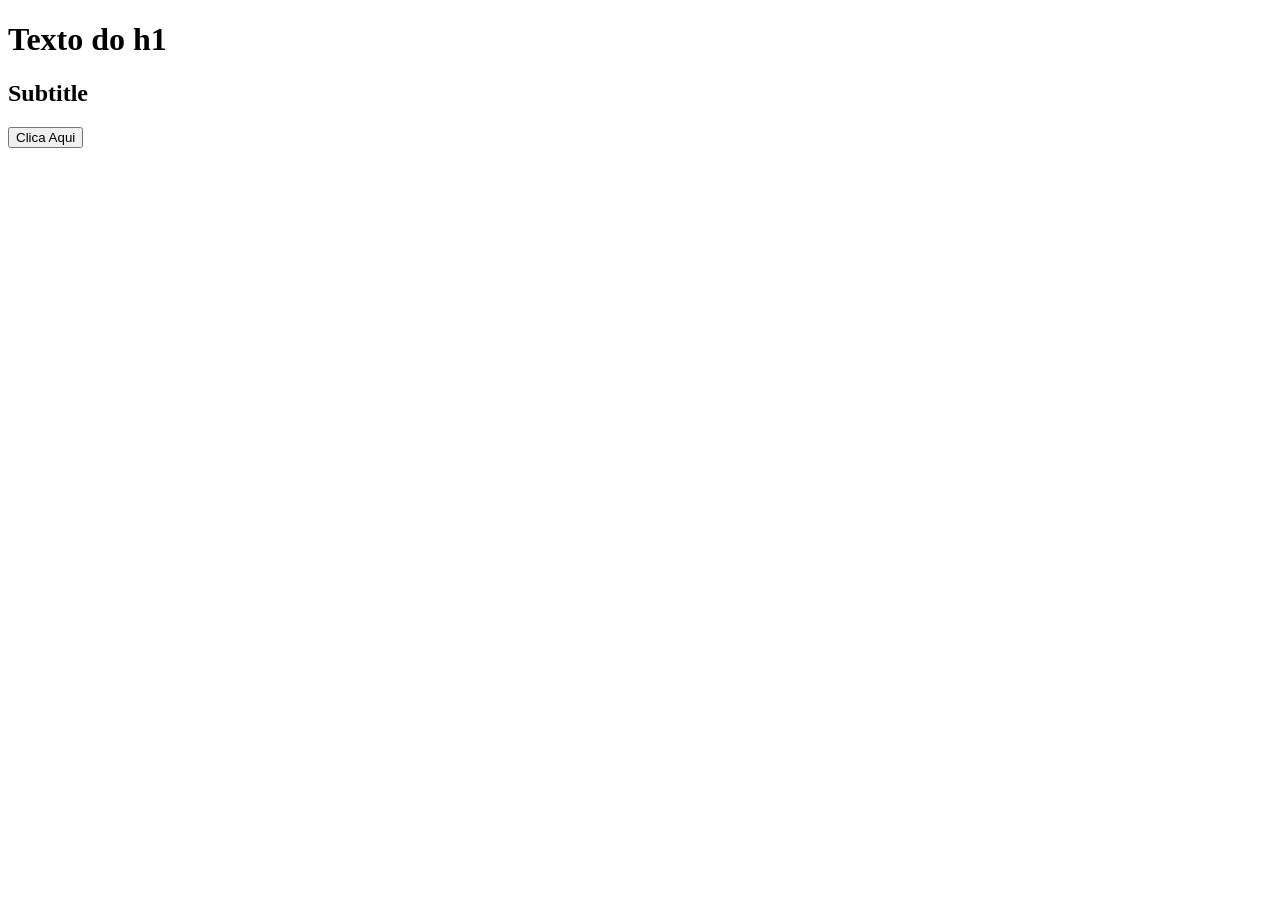
<file: eventos/index.html>
<!DOCTYPE html>
<html lang="en">
<head>
    <meta charset="UTF-8">
    <meta name="viewport" content="width=device-width, initial-scale=1.0">
    <title>Document</title>
    <style>
        .hide{
            display: none;
        }
    </style>
</head>
<body>
    <h1 id="title">Texto do h1</h1>
    <h2 id="subtitle">Subtitle</h2>

    <p id="legenda" class="hide">Contém algum texto!</p>

    <div>
        <button id="btn">Clica Aqui</button>
    </div>

    <script src="script.js"></script>
</body>
</html>
</file>
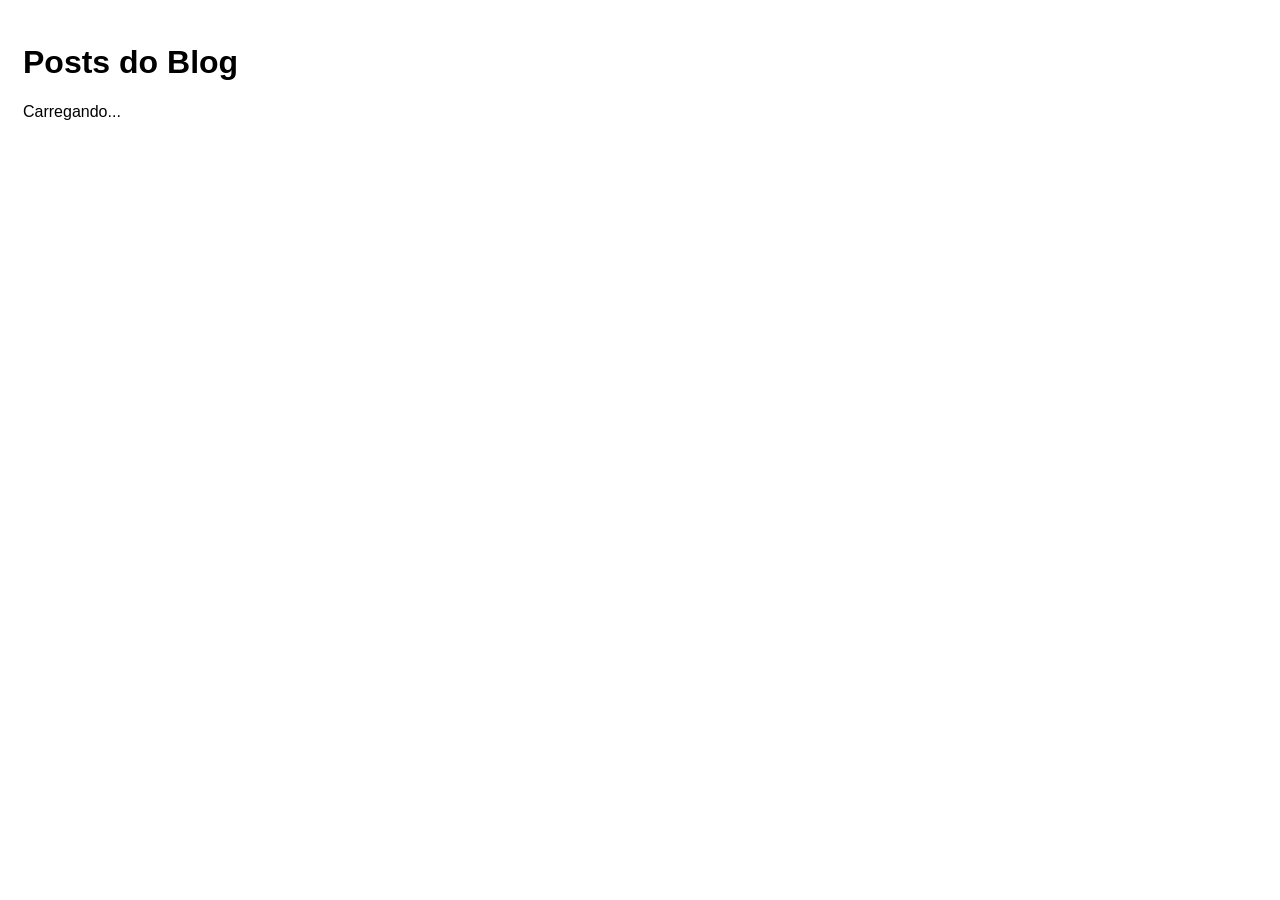
<file: fetch/index.html>
<!DOCTYPE html>
<html lang="en">
<head>
    <meta charset="UTF-8">
    <meta name="viewport" content="width=device-width, initial-scale=1.0">
    <link rel="stylesheet" href="style.css">
    <script src="script.js" defer></script>
    <title>Blog</title>
</head>
<body>
    <h1>Posts do Blog</h1>
    <p id="loading">Carregando...</p>
    <div id="posts-container"></div>
</body>
</html>
</file>
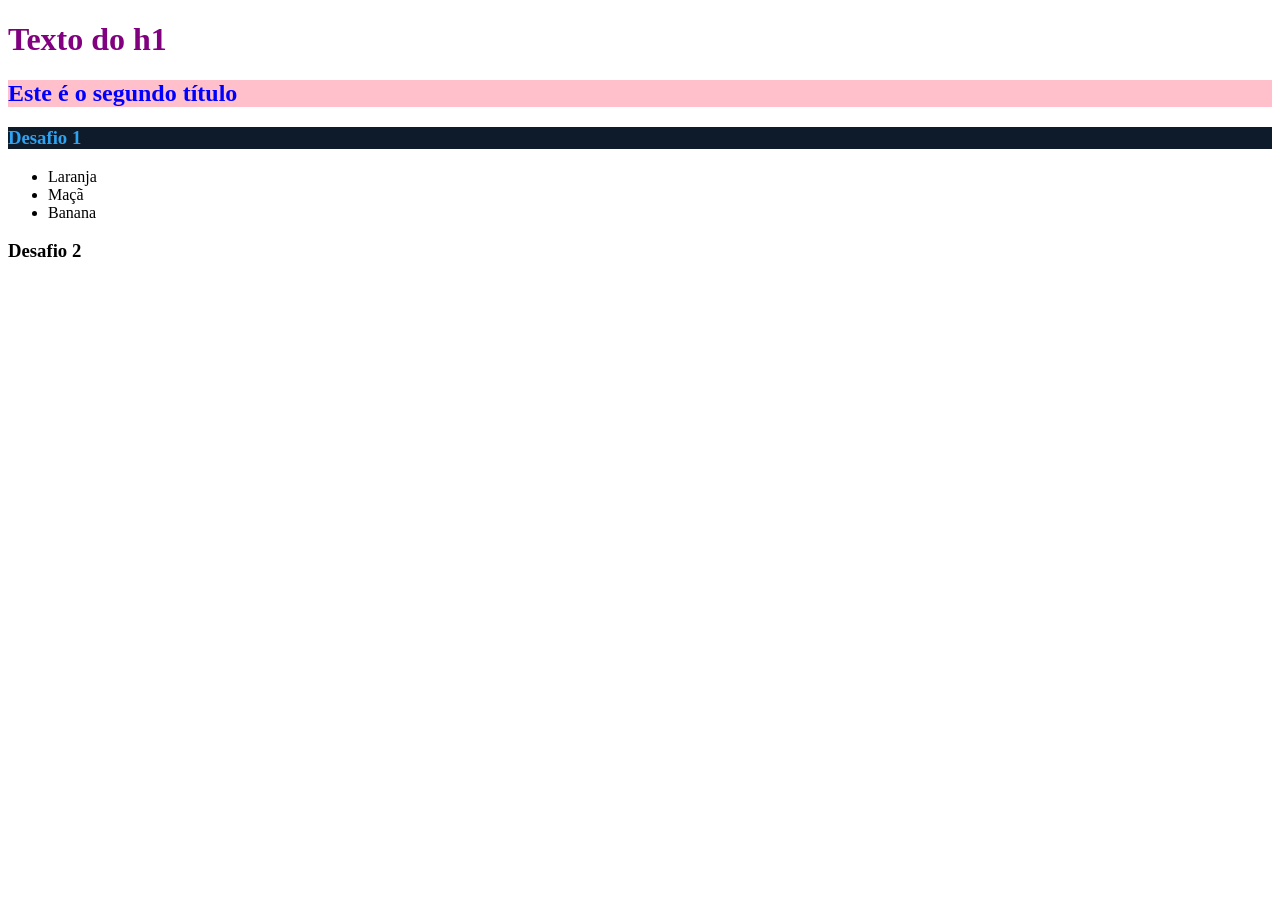
<file: estruturas/DOM+CSS/index.html>
<!DOCTYPE html>
<html lang="en">
<head>
    <meta charset="UTF-8">
    <meta name="viewport" content="width=device-width, initial-scale=1.0">
    <link rel="stylesheet" href="style.css">
    <title>Document</title>
</head>
<body>
    <h1>Texto do h1</h1>
    <p id="paragrafo"></p>

    <h2 class="subtitle">Este é o segundo título</h2>

    <h3 id="title">Desafio 1</h3>
    <ul id="ulFrutas">
        <li class="item">Laranja</li>
        <li class="item">Maçã</li>
        <li class="item">Banana</li>
    </ul>

    <h3>Desafio 2</h3>
    <p id="verificaIdade"></p>

    <div id="container"></div>

    <script src="script.js"></script>
</body>
</html>
</file>
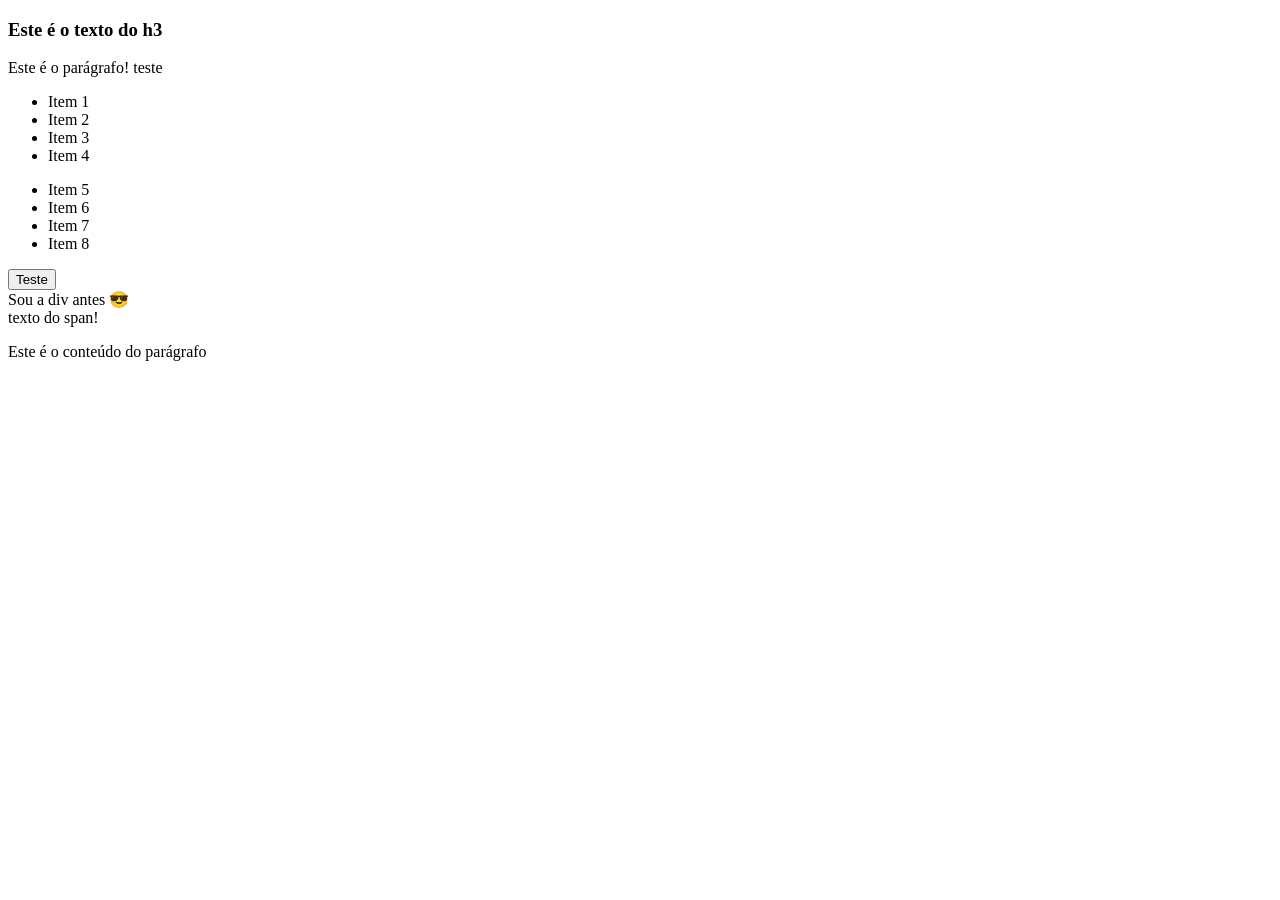
<file: estruturas/DOM/index.html>
<!DOCTYPE html>
<html lang="en">
<head>
    <meta charset="UTF-8">
    <meta name="viewport" content="width=device-width, initial-scale=1.0">
    <title>Document</title>
</head>
<body>
    <h1 id="title">Título Principal</h1>

    <h2 class="subtitle">Este é o segundo título</h2>

    <p id="paragrafo">Este é o parágrafo! <span>teste</span></p>

    <ul id="lista">
        <li class="item">Item 1</li>
        <li class="item">Item 2</li>
        <li class="item">Item 3</li>
        <li class="item">Item 4</li>
    </ul>

    <ul id="lista2">
        <li class="item">Item 5</li>
        <li class="item">Item 6</li>
        <li class="item">Item 7</li>
        <li class="item">Item 8</li>
    </ul>

    <div id="container">
        <p>Testando</p>
        <button id="btn">Teste</button>
    </div>

    <script src="script.js"></script>
</body>
</html>
</file>
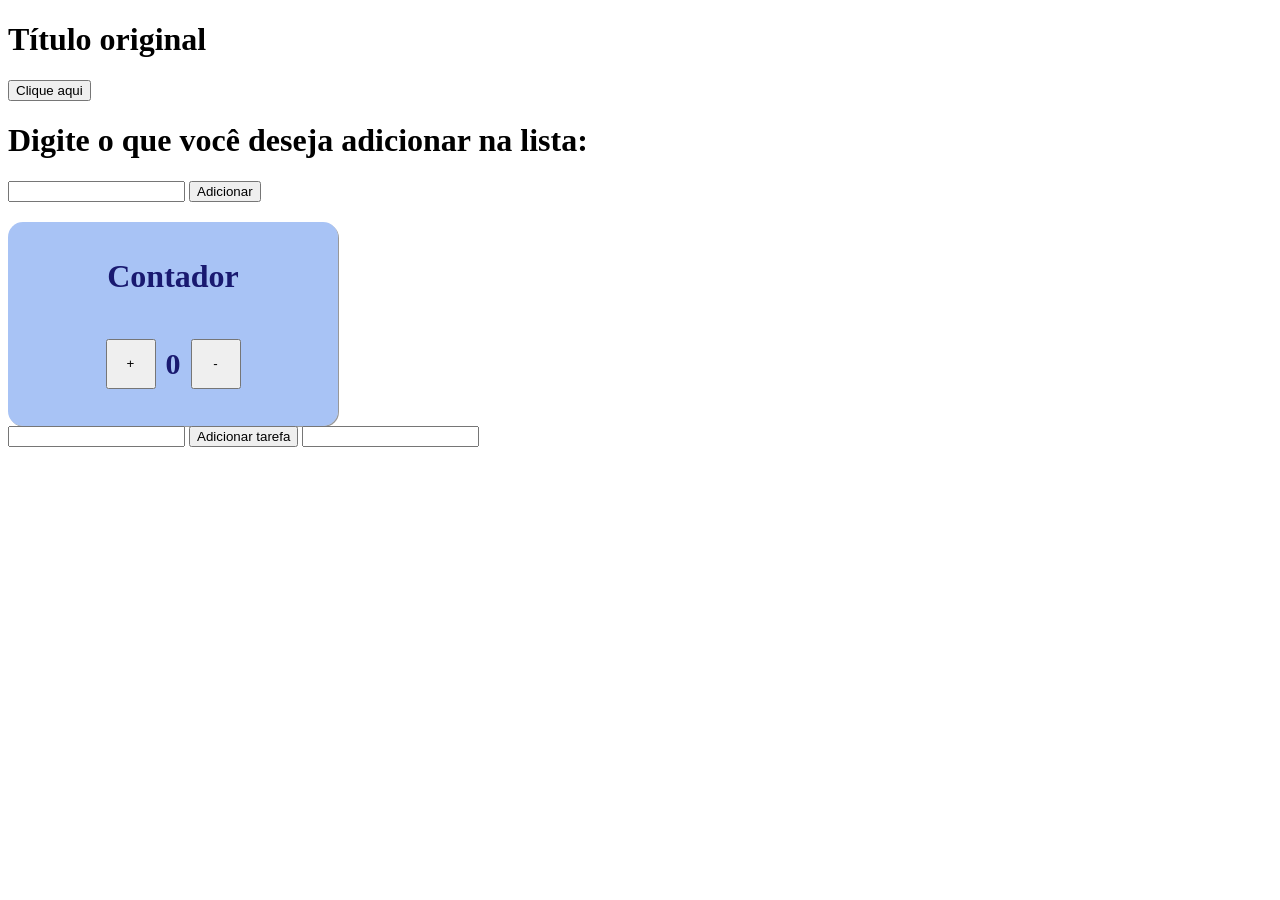
<file: praticas/exe11/index.html>
<!DOCTYPE html>
<html lang="en">
<head>
    <meta charset="UTF-8">
    <meta name="viewport" content="width=device-width, initial-scale=1.0">
    <title>Document</title>
</head>
<style>
    div.cont{
        background-color: rgba(100, 148, 237, 0.555);
        border-radius: 15px;
        padding: 15px;
        margin-right: auto;
        margin-top: 20px;
        width: 300px;
        box-shadow: 1px 1px rgba(0, 0, 0, 0.404);
    }

    div.calculadora{
        display: flex;
        flex-direction: row;
        gap: 10px;
        align-items: center;
        justify-content: center;
    }

    div.cont h1, p{
        color: midnightblue;
        text-align: center;
    }

    div.cont p{
        font-size: 30px;
        font-weight: bold;
    }

    div.calculadora button{
        width: 50px;
        height: 50px;
    }
</style>
<body>
   <h1 id="titulo">Título original</h1>
   <button id="botao" onclick="clicou()">Clique aqui</button>

   <h1>Digite o que você deseja adicionar na lista: </h1>
   <ul id="lista"></ul>
   <input type="text" id="input">
   <button id="add">Adicionar</button>


    <div class="cont">
        <h1>Contador</h1>
        <div class="calculadora">
            <button id="mais">+</button>
            <p id="contador">0</p>
            <button id="menos">-</button>
        </div>
    </div>


    <input type="text" id="tarefa">
    <button id="adicionar">Adicionar tarefa</button>
    <input type="text">

    <ul id="listaTarefas"></ul>

    <script src="script.js"></script>
</body>
</html>
</file>
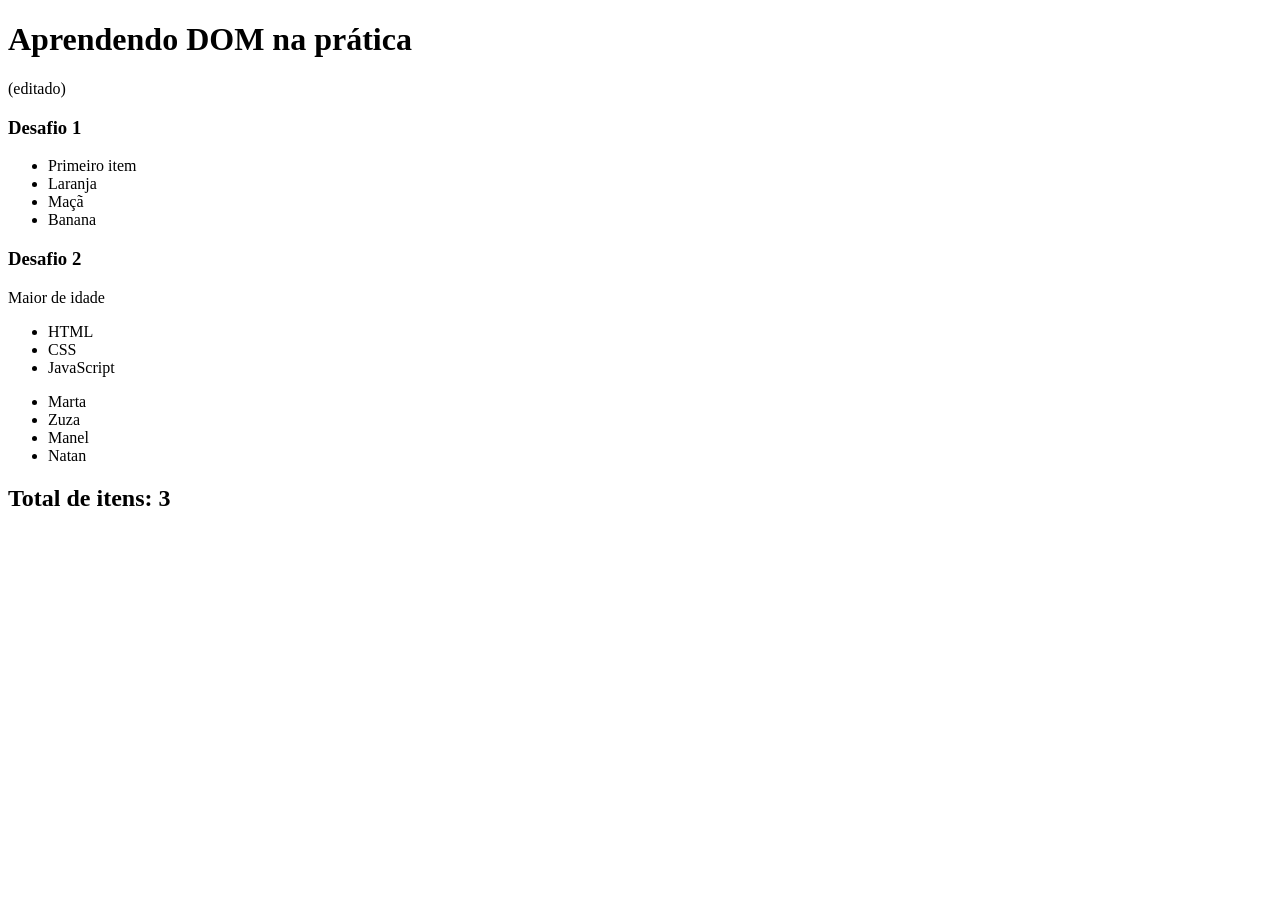
<file: praticas/exe12/index.html>
<!DOCTYPE html>
<html lang="en">
<head>
    <meta charset="UTF-8">
    <meta name="viewport" content="width=device-width, initial-scale=1.0">
    <title>Document</title>
</head>
<body>
    <h1>Texto do h1</h1>
    <p id="paragrafo"></p>

    <h2 class="subtitle">Este é o segundo título</h2>

    <h3>Desafio 1</h3>
    <ul id="ulFrutas">
        <li class="item">Laranja</li>
        <li class="item">Maçã</li>
        <li class="item">Banana</li>
    </ul>

    <h3>Desafio 2</h3>
    <p id="verificaIdade"></p>

    <div id="container"></div>

    <script src="script.js"></script>
</body>
</html>
</file>
<file: fetch/style.css>
* {
    font-family: Helvetica;
}

body {
    padding: 15px;
}

.hide {
    display: none;
}

a, input[type="submit"] {
    background-color: #007bff;
    color: aliceblue;
    padding: 10px 20px;
    border-radius: 5px;
    text-decoration: none;
    opacity: 0.7;
    font-size: 1em;
    border: none;
    cursor: pointer;
}

a:hover, input[type="submit"]{
    opacity: 1;
}

form {
    width: 300px;
}

form div {
    display: flex;
    flex-direction: column;
    margin-bottom: .5em;
}

form label {
    font-weight: bold;
    margin-bottom: 0.3em;
}

form input, form textarea {
    padding: 5px;
}

#btnRemover {
    color: #e6feff;
    background-color: #de062d;
    padding: 10px 20px;
    border-radius: 5px;
    margin: 5px;
    text-decoration: none;
    border: none;
}
</file>
<file: estruturas/DOM+CSS/style.css>
h1 {
    color: purple;
}
</file>
